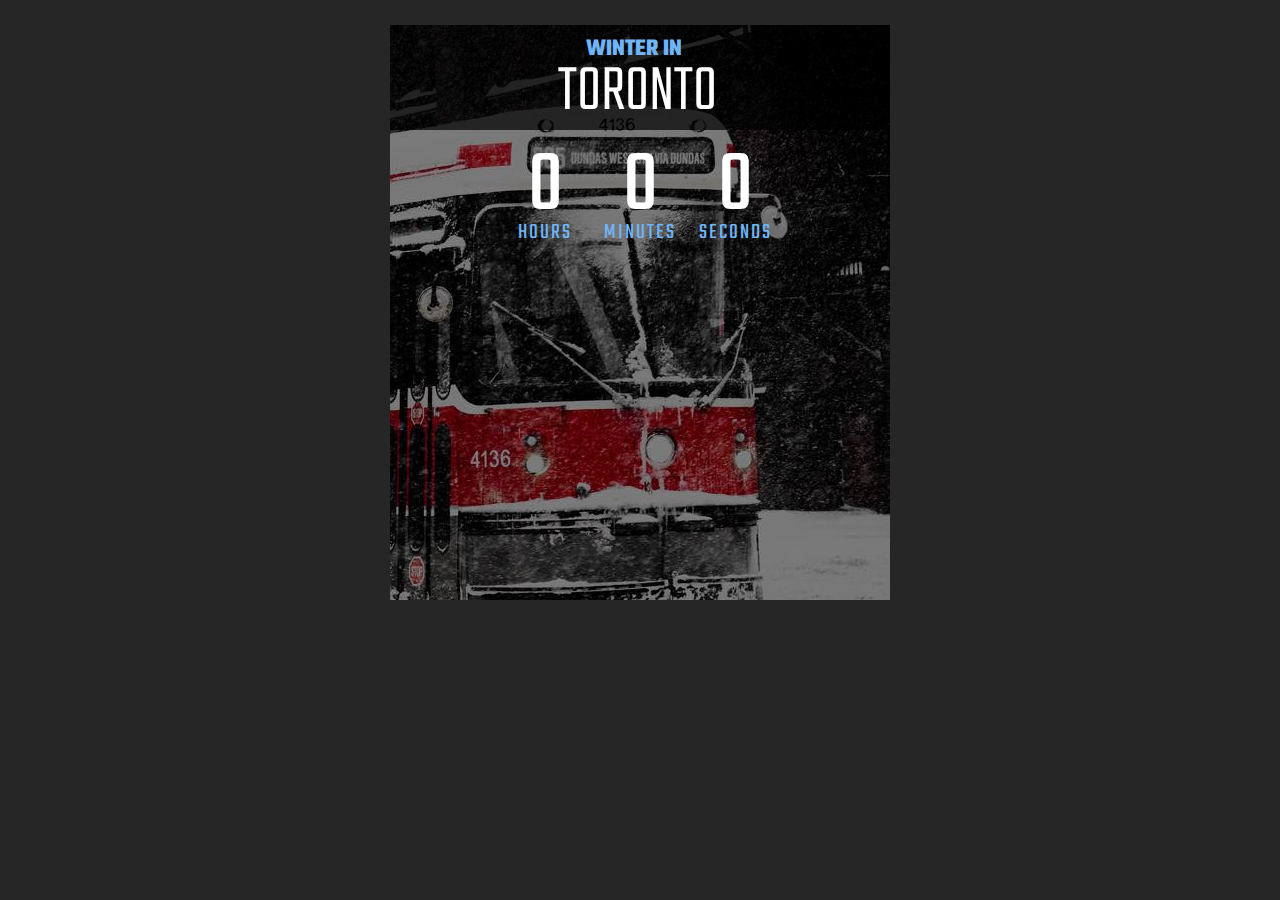
<file: index.html>
<!DOCTYPE HTML>
<html>
	<head>
		<meta id="view" name="viewport" content="width=device-width, maximum-scale=1.0, minimum-scale=1.0, initial-scale=1">
		<title>Countdown to Toronto Winter - Corbin Jensen</title>
		<link rel="stylesheet" type="text/css" href="my_countdown.css">
		<script type="text/javascript" src="js/jquery-2.1.3.min.js"></script>
		<script type="text/javascript" src="js/jquery.plugin.min.js"></script>
		<script type="text/javascript" src="js/jquery.countdown.min.js"></script>
		<script>
		  (function(i,s,o,g,r,a,m){i['GoogleAnalyticsObject']=r;i[r]=i[r]||function(){
		  (i[r].q=i[r].q||[]).push(arguments)},i[r].l=1*new Date();a=s.createElement(o),
		  m=s.getElementsByTagName(o)[0];a.async=1;a.src=g;m.parentNode.insertBefore(a,m)
		  })(window,document,'script','https://www.google-analytics.com/analytics.js','ga');

		  ga('create', 'UA-80721668-1', 'auto');
		  ga('send', 'pageview');

		</script>
		<script type="text/javascript">
			$(document).ready(function(){
				$('.my-countdown').countdown({
					until: $.countdown.UTCDate(
					-5, 2016, 11, 21, 0, 0	
						)
				});
			});
		</script>
	</head>
	<body>
		<div id="world-premiere">
			<div class="heading">
				<h2>Winter in</h2>
				<h1>Toronto</h1>
			</div>
			<div class="my-countdown"></div>
		</div>
	</body>
</html>
</file>
<file: my_countdown.css>
/*  CSS Document                             */
/*  Written by Chris Converse for Lynda.com  */

@import url(https://fonts.googleapis.com/css?family=Teko:300,700);

body { 
	margin: 0; 
	padding: 0; 
	background-color: #272626; 
	color: #fff; 
}

#world-premiere {
	font-size: 16px;
	font-family: 'teko', sans-serif ;
	width: 500px;
	margin: 25px auto;
	background: url(winter_toronto.jpg) no-repeat center right;
	min-height: 575px;
}

#world-premiere .heading {
	background-color: rgba(0,0,0,0.7);
	padding: 15px 0px 2px 0px;
	margin: 0px 0px 30px 0px;
}

#world-premiere h1 {
	font-size: 4.2em;
	color: #ffffff;
	text-transform: uppercase;
	font-weight: 300;
	line-height: 70px;
	margin: 0 0 0 -5px;
	padding: 0;
	text-align: center;
}

#world-premiere h2 {
	font-size: 1.5em;
	color: #6fb5f8;
	text-transform: uppercase;
	line-height: 18px;
	margin: 0;
	padding: 0 .5em 0 0;
	text-align: center;
	letter-spacing: 0;
}


#world-premiere .my-countdown .countdown-row {
	display: block;
	text-align: center;
}

#world-premiere .my-countdown .countdown-section {
	display: inline-block;
	width: 95px;
}

#world-premiere .my-countdown .countdown-amount {
	color: #ffffff; font-size: 5.6em; line-height: 55px;
}

#world-premiere .my-countdown .countdown-period {
	display: block;
	color: #6fb5f8;
	font-size: 1.4em;
	text-transform: uppercase;
	letter-spacing: 2px;
}

@media screen and (max-width: 525px) {
	
	#world-premiere {
		font-size: 12px;
		width: 300px;
		min-height: 465px;
		background-size: 400px auto;
	}

	#world-premiere .heading {
		padding: 12px 0px 8px 0px;
		margin-bottom: 20px;
	}
	#world-premiere h1 {
		line-height: 40px;
		font-size: 3.7em;
	}
	#world-premiere h2 {
		line-height: 22px;
		letter-spacing: 5px;
	}
	#world-premiere .my-countdown .countdown-section {
		width: 68px;

	}
	}
</file>
